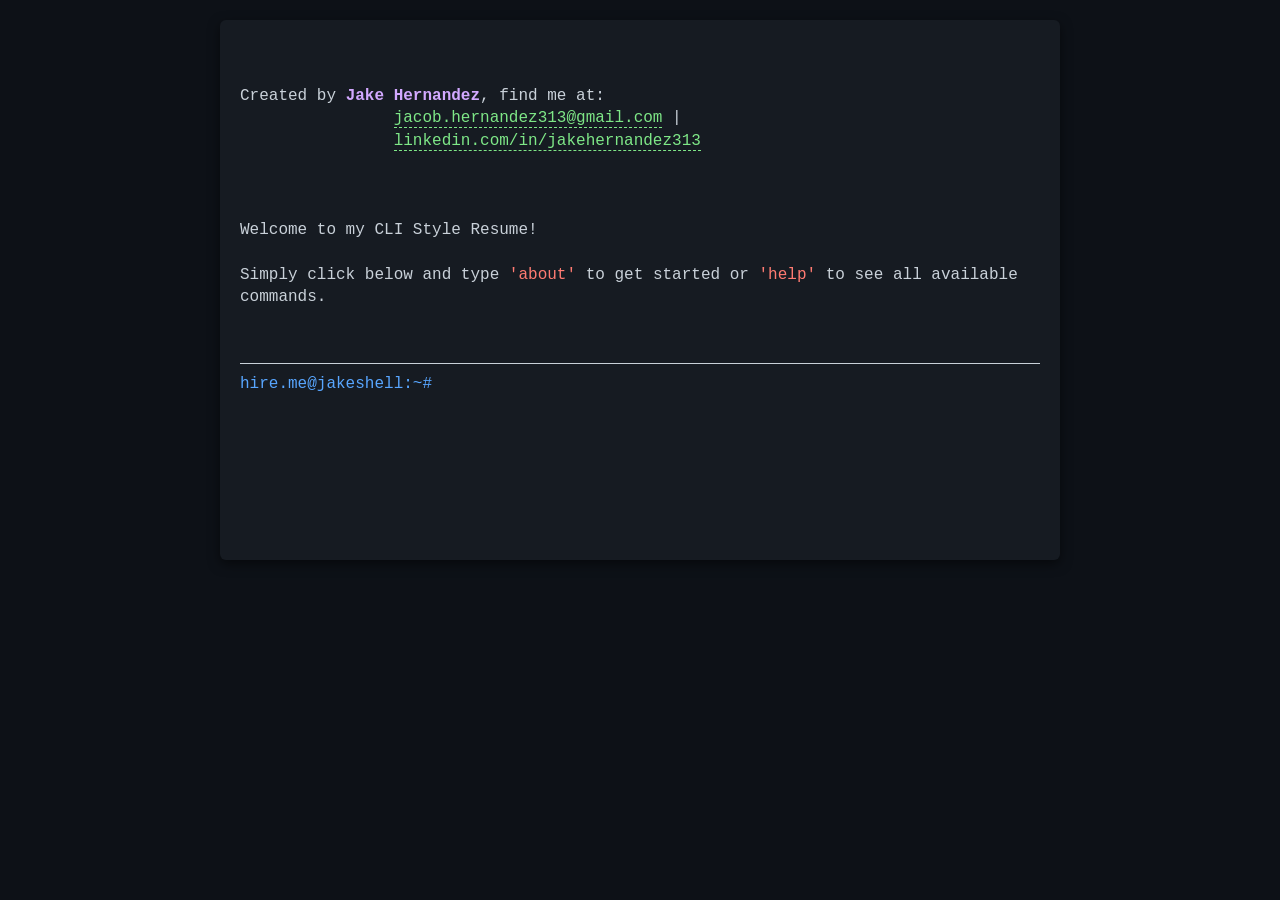
<file: index.html>
<!DOCTYPE html>
<html lang="en">
<head>
    <meta charset="UTF-8">
    <meta name="viewport" content="width=device-width, initial-scale=1.0">
    <title>Jake Hernandez - CLI Resume</title>
    <link rel="stylesheet" href="look.css">
</head>
<body>
    <div id="terminal">
        <div id="history">
            <div>Created by <span class="title">Jake Hernandez</span>, find me at:  
                <a href="mailto:jacob.hernandez313@gmail.com" class="terminal-link">jacob.hernandez313@gmail.com</a> | 
                <a href="https://www.linkedin.com/in/jakehernandez313" target="_blank" rel="noopener noreferrer" class="terminal-link">linkedin.com/in/jakehernandez313</a>
            </div>
            <div>Welcome to my CLI Style Resume! 
            <br>Simply click below and type <span class="highlight">'about'</span> to get started or <span class="highlight">'help'</span> to see all available commands.</div>        
            </div>
        <div class="divider"></div>
        <div id="input-line">
            <span id="prompt">hire.me@jakeshell:~#</span>
            <input type="text" id="cmd-input" autofocus autocomplete="off" spellcheck="false">
        </div>
    </div>
    <script src="Logic.js"></script>
</body>
</html>
</file>
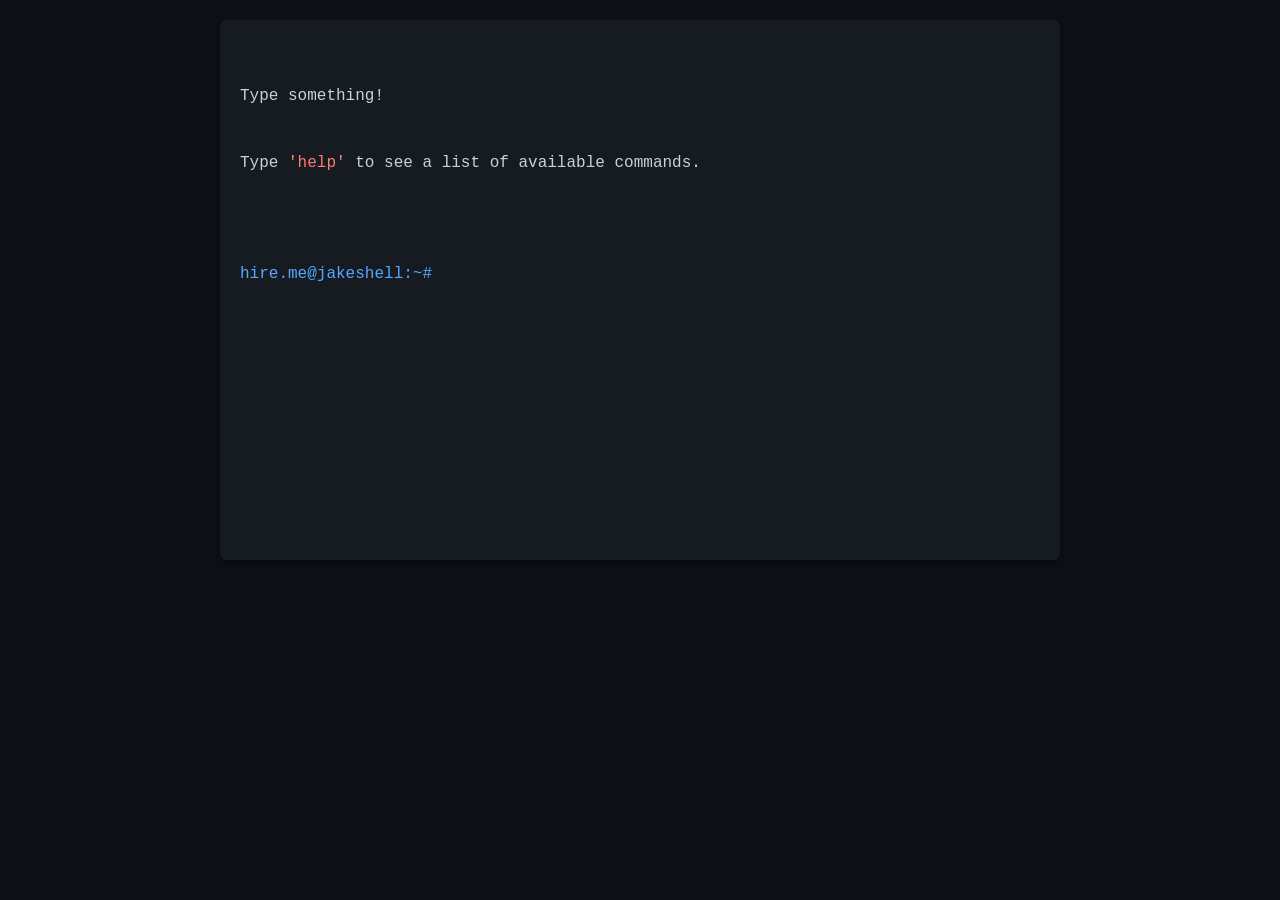
<file: container.html>
<!DOCTYPE html>
<html lang="en">
<head>
    <meta charset="UTF-8">
    <meta name="viewport" content="width=device-width, initial-scale=1.0">
    <title>Jake Hernandez - CLI Resume</title>
    <link rel="stylesheet" href="look.css">
</head>
<body>
    <div id="terminal">
        <div id="history">
            <div>Type something!</div>
            <div>Type <span class="highlight">'help'</span> to see a list of available commands.</div>
            <br>
        </div>
        <div id="input-line">
            <span id="prompt">hire.me@jakeshell:~#</span>
            <input type="text" id="cmd-input" autofocus autocomplete="off" spellcheck="false">
        </div>
    </div>
    <script src="Logic.js"></script>
</body>
</html>
</file>
<file: look.css>
body {
    background-color: #0d1117;
    color: #c9d1d9;
    font-family: 'Courier New', Courier, monospace;
    font-size: 16px;
    margin: 20px;
    padding: 0;
}

#terminal {
    max-width: 800px;
    margin: 0 auto;
    background-color: #161b22;
    padding: 20px;
    border-radius: 6px;
    box-shadow: 0 4px 12px rgba(0, 0, 0, 0.5);
    min-height: 500px;
}

#history {
    white-space: pre-wrap;
    line-height: 1.4;
}

.divider {
    border-top: 1px solid #c9d1d9;
    margin: 10px 0;
}

#input-line {
    display: flex;
    align-items: center;
}

#prompt {
    color: #58a6ff;
    margin-right: 10px;
    white-space: nowrap;
}

#cmd-input {
    background: transparent;
    border: none;
    color: #7ee787;
    font-family: inherit;
    font-size: inherit;
    outline: none;
    flex-grow: 1;
}

.highlight {
    color: #ff7b72;
}

.title {
    color: #d2a8ff;
    font-weight: bold;
}

.terminal-link {
    color: #7ee787; 
    text-decoration: none; 
    border-bottom: 1px dashed #7ee787; 
}

.terminal-link:hover {
    color: #58a6ff;
    border-bottom: 1px solid #58a6ff;
}
</file>
